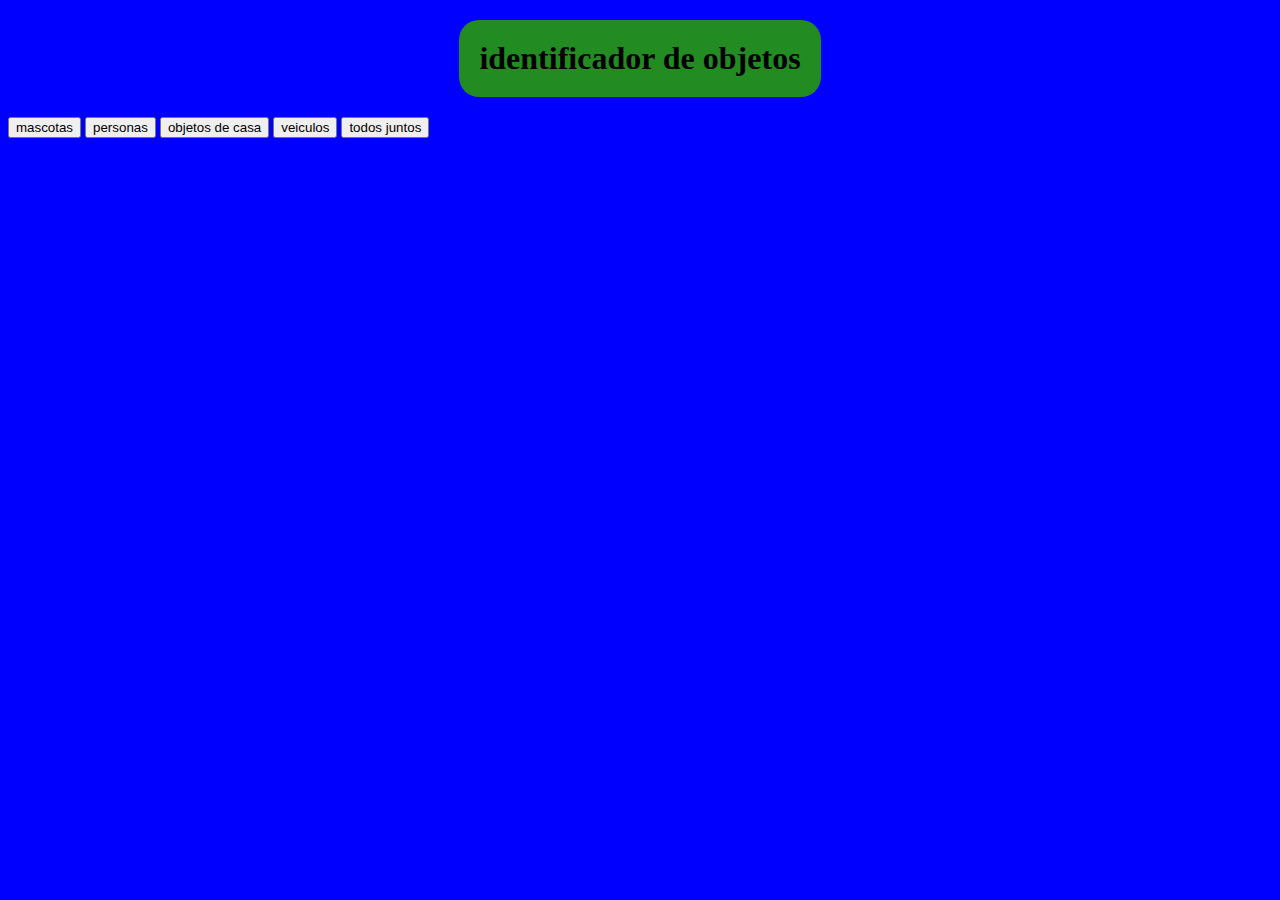
<file: index.html>
<!DOCTYPE html>
<html lang="en">
<head>
   <meta name="viewport" content="width=device-width, initial-scale=1.0">
    <title>cocosSD</title>
    <link rel="stylesheet" href="style.css">
</head>
<body>
    <h1>identificador de objetos</h1>
    <div>
        <button onclick="siguiente(1)">mascotas</button>
        <button onclick="siguiente(2)">personas</button>
        <button onclick="siguiente(3)">objetos de casa</button>
        <button onclick="siguiente(4)">veiculos</button>
        <button onclick="siguiente(5)">todos juntos</button>
    </div>
<script src="main.js"></script>
</body>
</html> <meta charset="UTF-8">
</file>
<file: style.css>
body{
    background-color: blue;
    background-size:center;
}
canvas{
    border: radius 40px;
  box-shadow  :  5px 5px 20px green;
}
h1,h2{
    background-color: forestgreen;
    border-radius: 20px;
    width:fit-content;
    margin: 20px auto;
    padding: 20px 20px;
}
</file>
